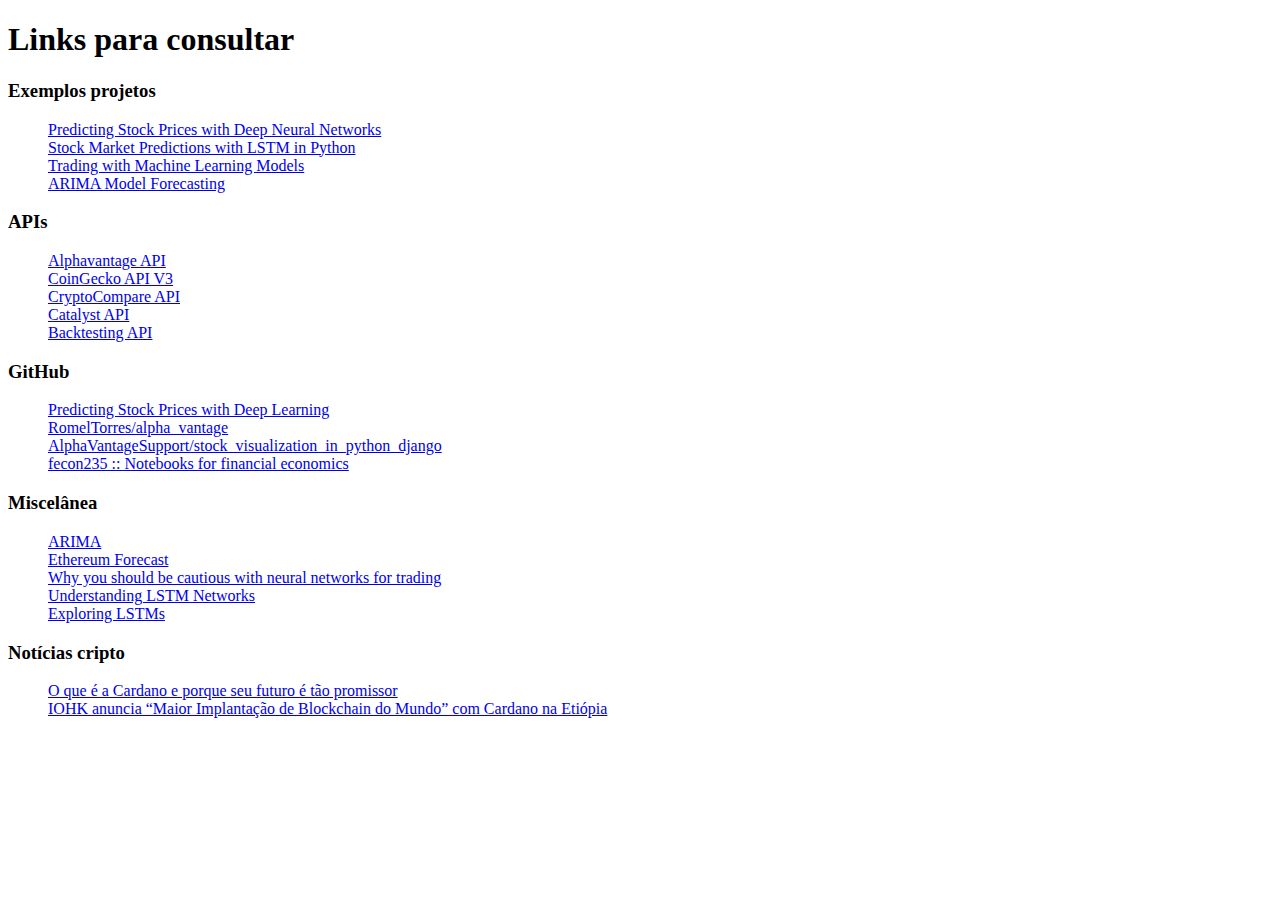
<file: Links_salvos.html>
﻿<!DOCTYPE html>
<html>
<head>
<title>Links para consultar</title>
</head>

<h1>Links para consultar</h1>

<dl><p>
<dt><h3>Exemplos projetos</h3></dt>
	<dd><a href="https://www.alphavantage.co/academy/#lstm-for-finance" target="_blank">Predicting Stock Prices with Deep Neural Networks</a></dd>
	<dd><a href="https://www.datacamp.com/community/tutorials/lstm-python-stock-market" target="_blank">Stock Market Predictions with LSTM in Python</a></dd>
	<dd><a href="https://nbviewer.jupyter.org/github/kernc/backtesting.py/blob/master/doc/examples/Trading%20with%20Machine%20Learning.ipynb" target="_blank">Trading with Machine Learning Models</a></dd>
	<dd><a href="https://0xboz.github.io/blog/how-to-create-arima-model-forecasting-btc-usd-in-python-part-1/" target="_blank">ARIMA Model Forecasting</a></dd>
	
<dt><h3>APIs</h3></dt>
	<dd><a href="https://www.alphavantage.co/documentation/" target="_blank">Alphavantage API</a></dd>
	<dd><a href="https://www.coingecko.com/api/documentations/v3" target="_blank">CoinGecko API V3</a></dd>
	<dd><a href="https://min-api.cryptocompare.com/documentation" target="_blank">CryptoCompare API</a></dd>
	<dd><a href="https://www.enigma.co/catalyst/" target="_blank">Catalyst API</a></dd>
	<dd><a href="https://kernc.github.io/backtesting.py/" target="_blank">Backtesting API</a></dd>
	
 <dt><h3>GitHub</h3></dt>
	<dd><a href="https://github.com/jinglescode/time-series-forecasting-pytorch" target="_blank">Predicting Stock Prices with Deep Learning</a></dd>
	<dd><a href="https://github.com/RomelTorres/alpha_vantage" target="_blank">RomelTorres/alpha_vantage</a></dd>
	<dd><a href="https://github.com/AlphaVantageSupport/stock_visualization_in_python_django" target="_blank">AlphaVantageSupport/stock_visualization_in_python_django</a></dd>
	<dd><a href="https://github.com/rsvp/fecon235" target="_blank">fecon235 :: Notebooks for financial economics</a></dd>	
	
 <dt><h3>Miscelânea</h3></dt>
 	<dd><a href="https://pt.wikipedia.org/wiki/ARIMA" target="_blank">ARIMA</a></dd>
	<dd><a href=" https://coinpriceforecast.com/ethereum-forecast-2020-2025-2030" target="_blank">Ethereum Forecast</a></dd>
	<dd><a href="https://hackernoon.com/dont-be-fooled-deceptive-cryptocurrency-price-predictions-using-deep-learning-bf27e4837151 " target="_blank">Why you should be cautious with neural networks for trading</a></dd>
	<dd><a href="https://colah.github.io/posts/2015-08-Understanding-LSTMs/ " target="_blank">Understanding LSTM Networks</a></dd>
	<dd><a href="http://blog.echen.me/2017/05/30/exploring-lstms/" target="_blank">Exploring LSTMs</a></dd> 
	
 <dt><h3>Notícias cripto</h3></dt>
 	<dd><a href="https://cointelegraph.com.br/news/what-is-cardano-and-why-its-blockchain-is-so-innovative" target="_blank">O que é a Cardano e porque seu futuro é tão promissor</a></dd>
	<dd><a href="https://br.investing.com/news/cryptocurrency-news/iohk-anuncia-maior-implantacao-de-blockchain-do-mundo-com-cardano-na-etiopia-859278" target="_blank">IOHK anuncia “Maior Implantação de Blockchain do Mundo” com Cardano na Etiópia</a></dd>
</dl></p>
</html>
</file>
